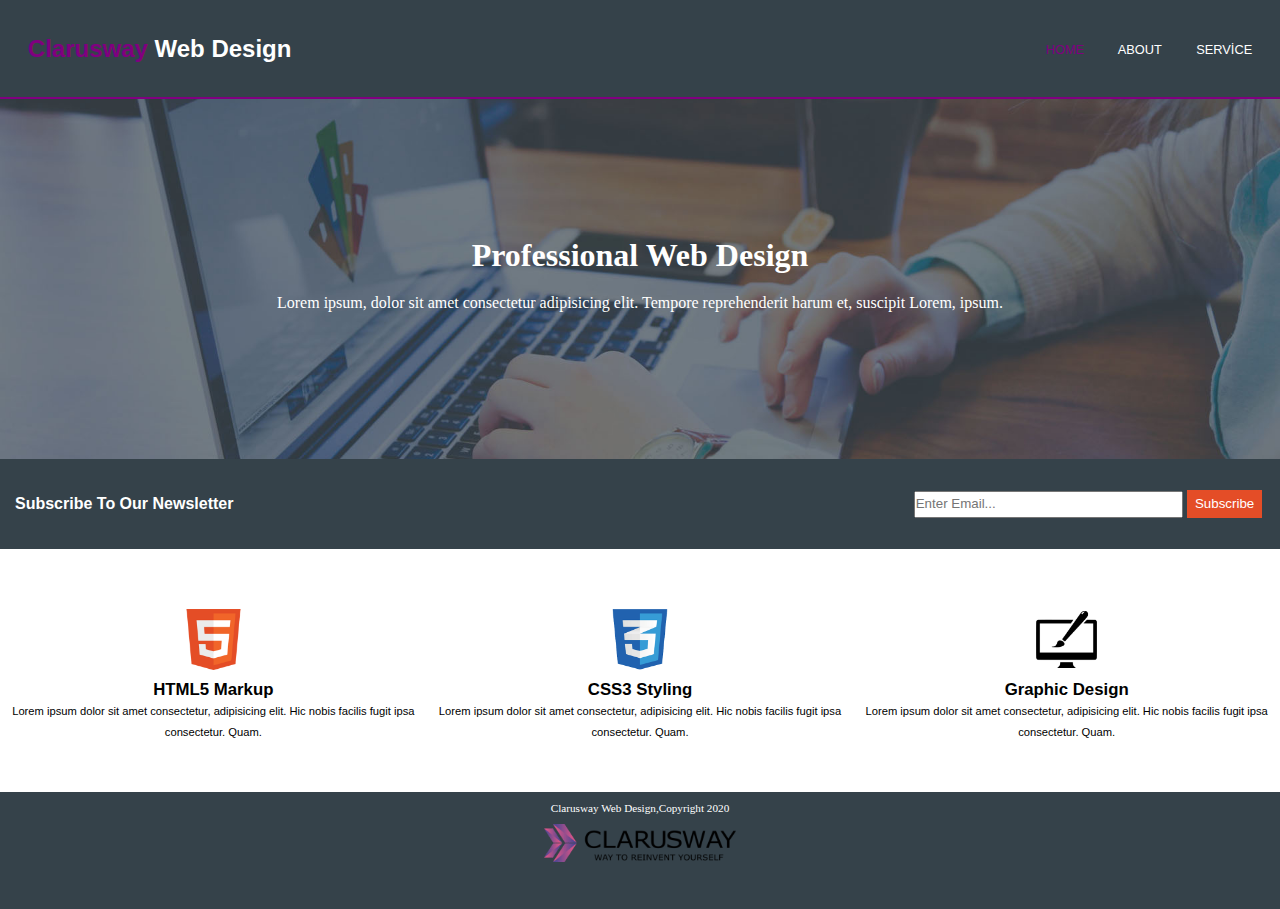
<file: index.html>
<!DOCTYPE html>
<html lang="en">
<head>
    <meta charset="UTF-8">
    <meta http-equiv="X-UA-Compatible" content="IE=edge">
    <meta name="viewport" content="width=device-width, initial-scale=1.0">
    <title>web pages</title>
    <link rel="stylesheet" href="style.css">
</head>
<body>
    <div class="container">

        <header class="header">
            <p class="header__p"><span>Clarusway</span> Web Design</p>
            <div class="link">
                <a href=""> <span>HOME</span> </a>
                <a href="about.html">ABOUT</a>
                <a href="service.html">SERVİCE</a>
            </div>
        </header>

        <div class="intro">
            <h1>Professional Web Design</h1>
            <p>Lorem ipsum, dolor sit amet consectetur adipisicing elit. Tempore reprehenderit
                harum et, suscipit Lorem, ipsum.</p>    
        </div>

        <div class="subscribe">
            <p class="subs">Subscribe To Our Newsletter</p>
            <div class="input">
                <input type="text" id="text" placeholder="Enter Email...">
                <button id="submit">Subscribe</button>
            </div>
        </div>
        
        <section class="section">
            <div class="image">
                <img src="./image/logo_html.png" alt="html">
                <h2>HTML5 Markup</h2>
                <p>Lorem ipsum dolor sit amet consectetur, adipisicing elit. Hic nobis facilis fugit ipsa consectetur. Quam.</p>
            </div>
            <div class="image">
                <img src="./image/logo_css.png" alt="css">
                <h2>CSS3 Styling</h2>
                <p>Lorem ipsum dolor sit amet consectetur, adipisicing elit. Hic nobis facilis fugit ipsa consectetur. Quam.</p>
            </div>
            <div class="image">
                <img src="./image/logo_brush.png" alt="brush">
                <h2>Graphic Design</h2>
                <p>Lorem ipsum dolor sit amet consectetur, adipisicing elit. Hic nobis facilis fugit ipsa consectetur. Quam.</p>
            </div>
        </section>
        <footer class="footer">
            <div>
                <p>Clarusway Web Design,Copyright 2020</p>
                <img src="./image/clarusway_logo.png" alt="logo" id="logo">
            </div>
        </footer>













    </div>
    
</body>
</html>
</file>
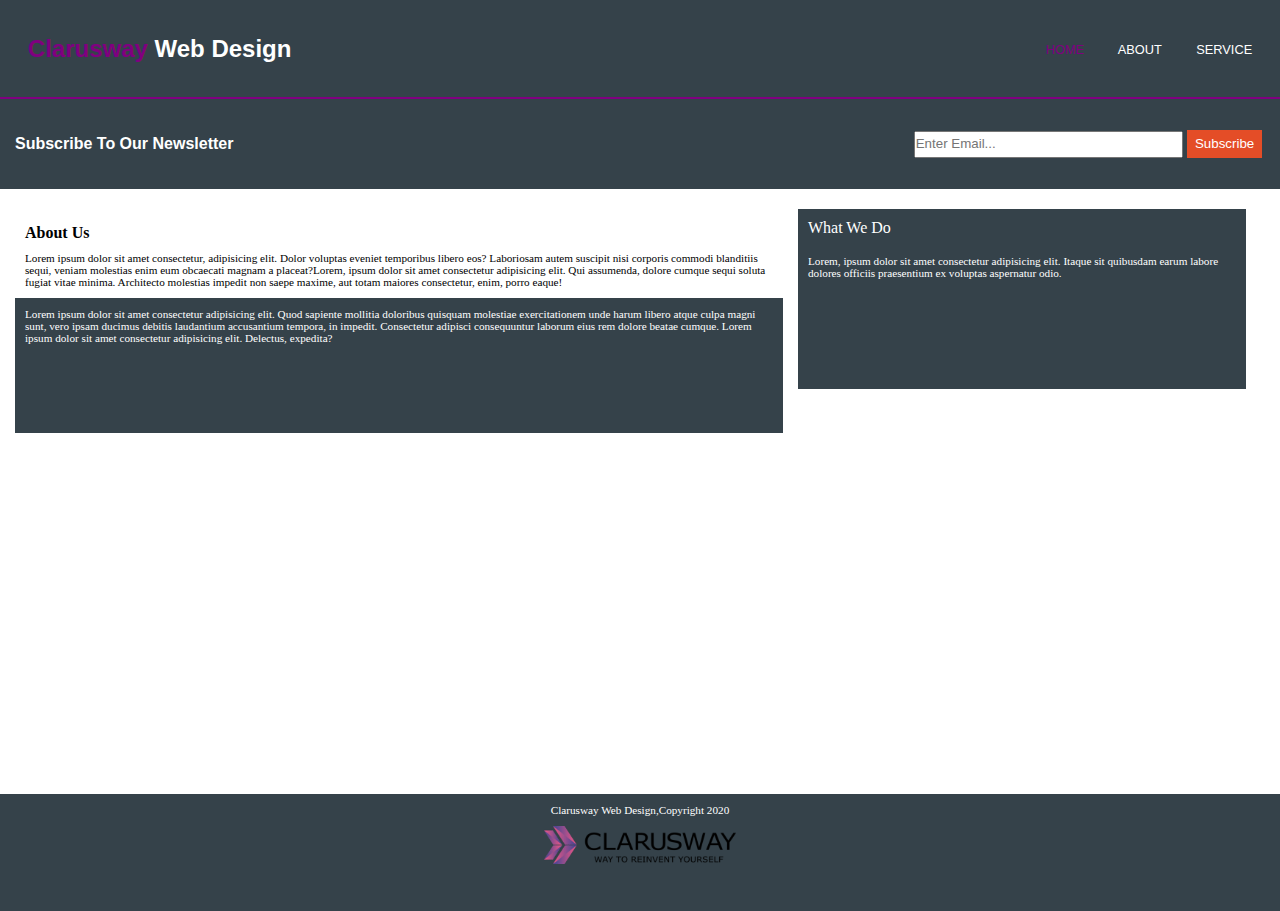
<file: about.html>
<!DOCTYPE html>
<html lang="en">
<head>
    <meta charset="UTF-8">
    <meta http-equiv="X-UA-Compatible" content="IE=edge">
    <meta name="viewport" content="width=device-width, initial-scale=1.0">
    <title>About Page</title>
    <link rel="stylesheet" href="style.css">
    
</head>
<body>
    <div class="container">
        <header class="header">
            <p class="header__p"><span>Clarusway</span> Web Design</p>
            <div class="link">
                <a href="index.html"> <span>HOME</span> </a>
                <a href="about.html">ABOUT</a>
                <a href="service.html">SERVICE</a>
            </div>
        </header>
    </div>

    <div class="subscribe">
        <p class="subs">Subscribe To Our Newsletter</p>
        <div class="input">
            <input type="text" id="text" placeholder="Enter Email...">
            <button id="submit">Subscribe</button>
        </div>
    </div>
    <div class="section2">

        <div class="about">
            <p id="about_us">About Us</p>
            <p class="light">Lorem ipsum dolor sit amet consectetur,
                 adipisicing elit. Dolor voluptas eveniet temporibus 
                 libero eos? Laboriosam autem suscipit nisi corporis
                commodi blanditiis sequi, veniam molestias enim eum
                obcaecati magnam a placeat?Lorem, ipsum dolor sit amet
                consectetur adipisicing elit. Qui assumenda, dolore
                cumque sequi soluta fugiat vitae minima. Architecto
                molestias impedit non saepe maxime, aut totam maiores
                consectetur, enim, porro eaque! </p>
            <p class="dark_left">Lorem ipsum dolor sit amet consectetur adipisicing
                elit. Quod sapiente mollitia doloribus quisquam molestiae
                exercitationem unde harum libero atque culpa magni sunt,
                vero ipsam ducimus debitis laudantium accusantium tempora,
                in impedit. Consectetur adipisci consequuntur laborum eius 
                rem dolore beatae cumque. Lorem ipsum dolor sit amet consectetur adipisicing elit. Delectus, expedita? </p>
        </div>
        <div class="what">
            <p>What We Do</p><br>
            <p class="dark_right">Lorem, ipsum dolor sit amet consectetur adipisicing
                elit. Itaque sit quibusdam earum labore dolores officiis praesentium
                ex voluptas aspernatur odio.</p>
        </div>
    </div>
    <footer class="footer">
        <div>
            <p>Clarusway Web Design,Copyright 2020</p>
            <img src="./image/clarusway_logo.png" alt="logo" id="logo">
        </div>
    </footer>
</body>
</html>
</file>
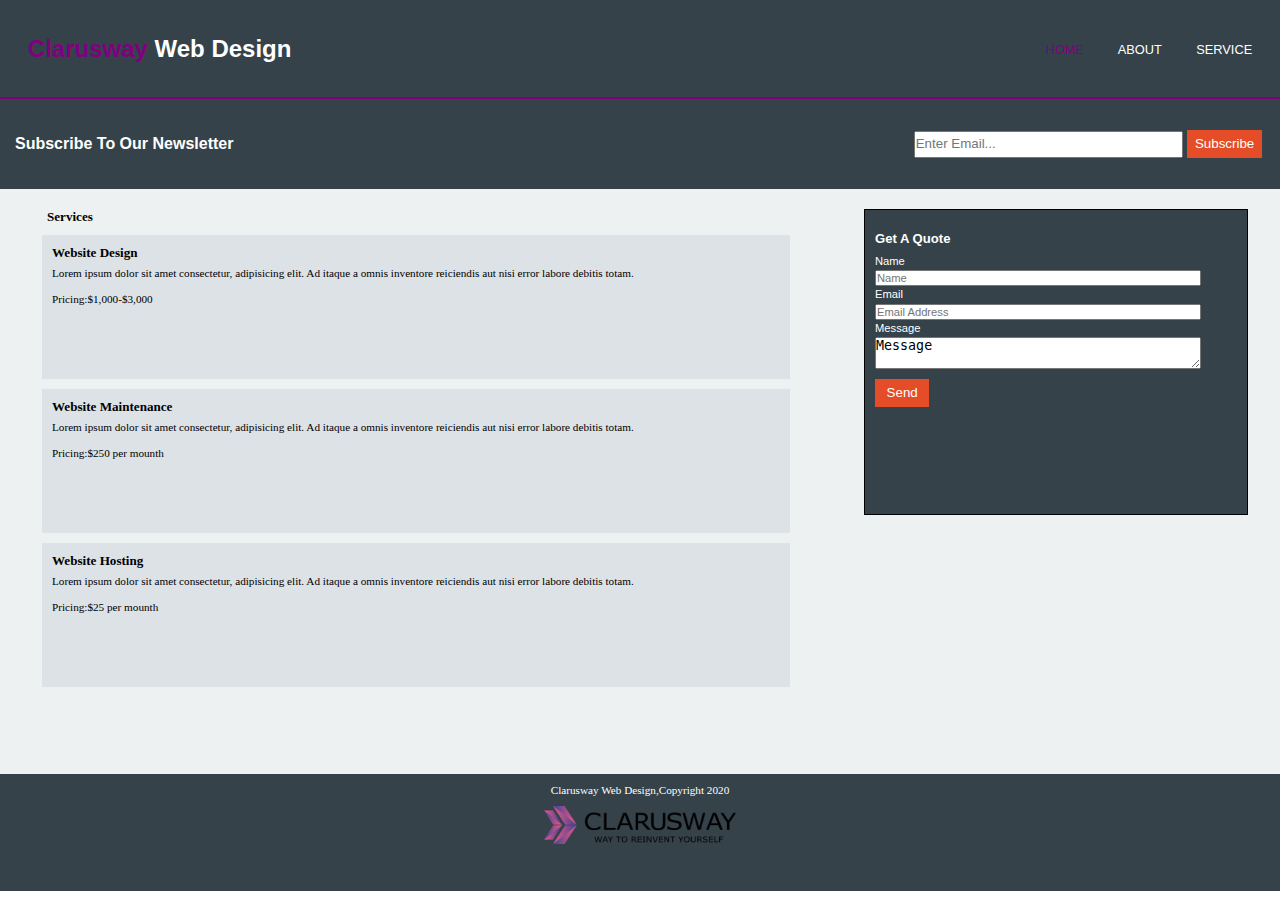
<file: service.html>
<!DOCTYPE html>
<html lang="en">
<head>
    <meta charset="UTF-8">
    <meta http-equiv="X-UA-Compatible" content="IE=edge">
    <meta name="viewport" content="width=device-width, initial-scale=1.0">
    <title>Service Page</title>
    <link rel="stylesheet" href="style.css">
</head>
<body>
    <div class="container">
        <header class="header">
            <p class="header__p"><span>Clarusway</span> Web Design</p>
            <div class="link">
                <a href="index.html"> <span>HOME</span> </a>
                <a href="about.html">ABOUT</a>
                <a href="service.html">SERVICE</a>
            </div>
        </header>

        <div class="subscribe">
            <p class="subs">Subscribe To Our Newsletter</p>
            <div class="input">
                <input type="text" id="text" placeholder="Enter Email...">
                <button id="submit">Subscribe</button>
            </div>
        </div>

        <div class="section3">
            <div class="services">

                <h3 id="services">Services</h3>
                <div class="box">
                    <h3>Website Design</h3>
                    <p>Lorem ipsum dolor sit amet consectetur, adipisicing elit. 
                       Ad itaque a omnis inventore reiciendis aut nisi error labore
                        debitis totam.</p>
                    <p class="price">Pricing:$1,000-$3,000</p>
                </div>
                <div class="box">
                    <h3>Website Maintenance</h3>
                    <p>Lorem ipsum dolor sit amet consectetur, adipisicing elit. 
                       Ad itaque a omnis inventore reiciendis aut nisi error labore
                        debitis totam.</p>
                    <p class="price">Pricing:$250 per mounth</p>
                </div>
                <div class="box">
                    <h3>Website Hosting</h3>
                    <p>Lorem ipsum dolor sit amet consectetur, adipisicing elit. 
                       Ad itaque a omnis inventore reiciendis aut nisi error labore
                        debitis totam.</p>
                    <p class="price">Pricing:$25 per mounth</p>
                </div>
            </div>
            <div class="Quote">
                <h3 id="quote">Get A Quote</h3>
                <label for="name">Name</label>
                <input type="text" placeholder="Name">
                <label for="MAİL">Email</label>
                <input type="email" placeholder="Email Address">
                <label for="Message">Message</label>
                <textarea name="textarea" id="textarea" cols="30" rows=""0" placeholder="Message">Message</textarea>
                <button id="quote_submit">Send</button>

            </div>

        </div>

        <footer class="footer">
            <div>
                <p>Clarusway Web Design,Copyright 2020</p>
                <img src="./image/clarusway_logo.png" alt="logo" id="logo">
            </div>
        </footer>
    </div>
</body>
</html>
</file>
<file: style.css>
*{
    margin: 0;
    padding: 0;
    box-sizing: border-box;
}
.header{
    display: flex;
    justify-content: space-between;
    align-items: center;
    padding: 1%;
    border-bottom: 2px solid purple;
    background-color: grey;
    font-family: Arial, Helvetica, sans-serif;
    height: 11vh;
    background-color: #35424A;
    
}
a{
    margin: 15px;
    font-size: 0.8rem;
    cursor: pointer;
    text-decoration: none;
    color: white;
    
}
a:hover{
    color: purple;
}
span{
    color: purple;
}
.header__p{
    font-size: 1.5rem;
    font-weight: 700;
    color: white;
    margin-left: 15px;
}
.intro{
    background-image: url("./image/showcase.jpg");
    background-size: cover;
    background-position: center;
    height:40vh;
    /* text-align: center;    */
    color: white;
    line-height: 3rem;
    display: flex;
    justify-content: center;
    flex-direction: column;
    align-items: center;
    
} 
#subscribe p{
    font-size: 1rem;
    
    
}
h1{
    font-size: 2rem;    
}
.subscribe{
    height:10vh;
    background-color:#35424A ;
    display:flex;
    justify-content: space-between;
   align-items: center;
   font-family: Arial;
}
.subs{
    margin-left: 15px;
    color: white;
    font-size: 1rem;
    font-weight: bold;
}
.input{
   text-align: center; 
    width:30%;   
}
#submit{
    line-height:0.7rem;
    padding: 8px;
    background-color: #e44d27;
    color: white;
    border:none;
}
#text{
    line-height: 1.4rem;
    width: 70%;
}
.section{
    display: flex;
    justify-content: space-evenly;
    align-items: center;
    height:27vh;
    line-height:1.3rem;
    font-family: Arial;
}
.image{
    display: flex;
    flex-direction: column;
    align-items: center;
    text-align: center;
    font-size:0.7rem;
    padding: 8px;
    
}
img{
    width:15%;
    margin-top: 10px;
    margin-bottom: 10px;
}
.footer{
   height:13vh;
    background-color:#35424A ;
    /* display: flex;
    justify-content: center;
    align-items: center; */
    text-align: center;
    padding-top: 10px;
 
 
}
.footer p{
    color: white;
    font-size:0.7rem;   
}
/* ABOUT PAGE STYLE */
.section2{
    height:65vh;
    display: flex;
    margin-top: 20px;

}
.about{
    width:60%;
    height:35vh;
    margin: 15px;
}
#about_us{
    font-weight: bold;
    padding-left: 10px;

}

.light{
   
    font-size: 0.7rem;
    padding:10px;
}
.dark_left{
    background-color:#35424A ;
    color: white;
    font-size:0.7rem;
    padding:10px;
    height:15vh;
}

.what{
    background-color:#35424A ;
    width:35%;
    height:20vh;
    padding:10px;
    color: white;  
}
.dark_right{
    font-size:0.7rem;
}


/* // SERVICE PAGE STYLE// */

.section3{
    height:65vh;
    display: flex;
    justify-content:space-around;  
    background-color:#edf1f1 ;

}
.services{
    width:60%;
    margin-top: 20px;
    font-size: 0.7rem;
}
.Quote{
    display: flex;
    flex-direction: column;
    margin-top: 20px;
    border: 1px solid black;
    width:30%;
    height:34vh;
    padding:10px;
    background-color:#35424A ;
    color: white;
    font-size:0.7rem;
    font-family: Arial;
    line-height:1.1rem;

}
.Quote input{
    width:90%;
    font-size: 0.7rem;
}
#quote{
    font-weight: bold;
    margin: 10px 0 5px 0;
}
#quote_submit{
    line-height:0.7rem;
    padding: 8px;
    background-color: #e44d27;
    color: white;
    border:none;
    width:15%;
    margin-top :10px;
    

}
#textarea{
    width:90%;
}
.box{
    height:16vh;
    background-color: #dde2e6;
    padding: 10px;
    margin: 10px;
}
.box p{
    line-height:1.6rem;
}
h3{
    font-weight: bolder;
}
#services{
    margin-left: 15px;
}



@media screen and (max-width: 900px){
    .input{
        width:50%;
    }
    .intro p{
        text-align: center;
    }

}
@media screen and (max-width:540px) {
    .header__p{
         font-size:1rem;
    }
    h1{
        font-size:1.5rem
    }
     .intro p {
        font-size:0.8rem
    } 
    .subs{
        font-size:0.8rem;
    }
    .input{
        width:60%;
        font-size: 0.7rem;
    }
    #text{
        line-height:1rem;
        width:55%;
    }
    #submit{
        line-height:0.2rem;
        font-size: 0.7rem;  

    }

}
</file>
